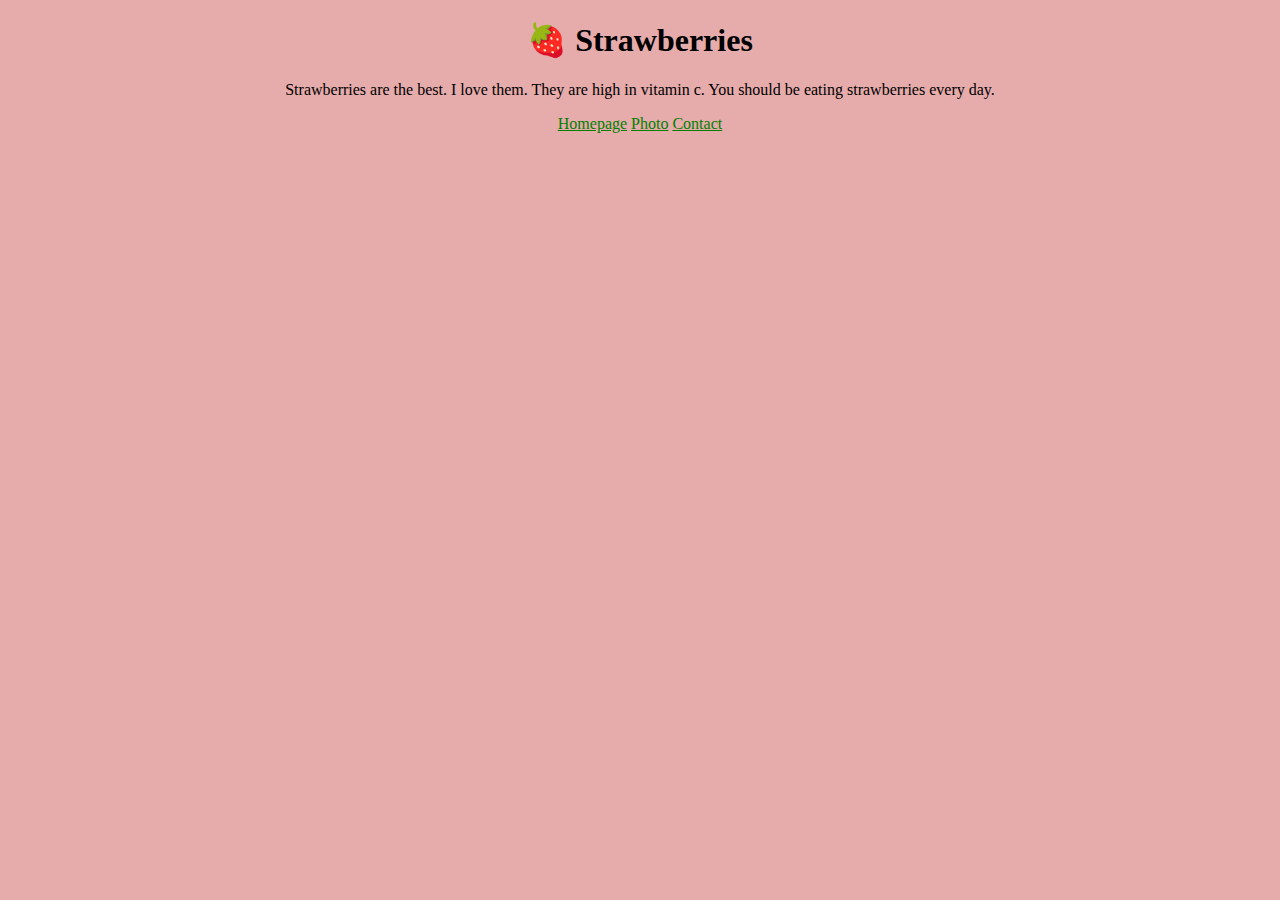
<file: index.html>
<!DOCTYPE html>
<html lang="en">
  <head>
    <meta charset="UTF-8" />
    <meta name="viewport" content="width=device-width, initial-scale=1.0" />
    <meta
      name="description"
      content="Shecodes offers online coding workshops for women. Access a new career in technology. Shecodes teaches coding skills to busy women."
    />
    <link
      href="https://cdn.jsdelivr.net/npm/bootstrap@5.0.2/dist/css/bootstrap.min.css"
      rel="stylesheet"
      integrity="sha384-EVSTQN3/azprG1Anm3QDgpJLIm9Nao0Yz1ztcQTwFspd3yD65VohhpuuCOmLASjC"
      crossorigin="anonymous"
    />
    <link rel="stylesheet" href="/css/styles.css" type="text/css" />
    <title>Strawberries SEO Lesson - SheCodes</title>
  </head>
  <body>
    <h1 class="mt-4">🍓 Strawberries</h1>
    <p class="mt-4">
      Strawberries are the best. I love them. They are high in vitamin c. You
      should be eating strawberries every day.
    </p>
    <div class="mt-4 d-flex justify-content-evenly">
      <a href="/index.html" title="Back to homepage">Homepage</a>
      <a href="/photo.html" title="Photo of strawberries">Photo</a>
      <a href="/contact.html" title="Contact us">Contact</a>
    </div>
  </body>
</html>
</file>
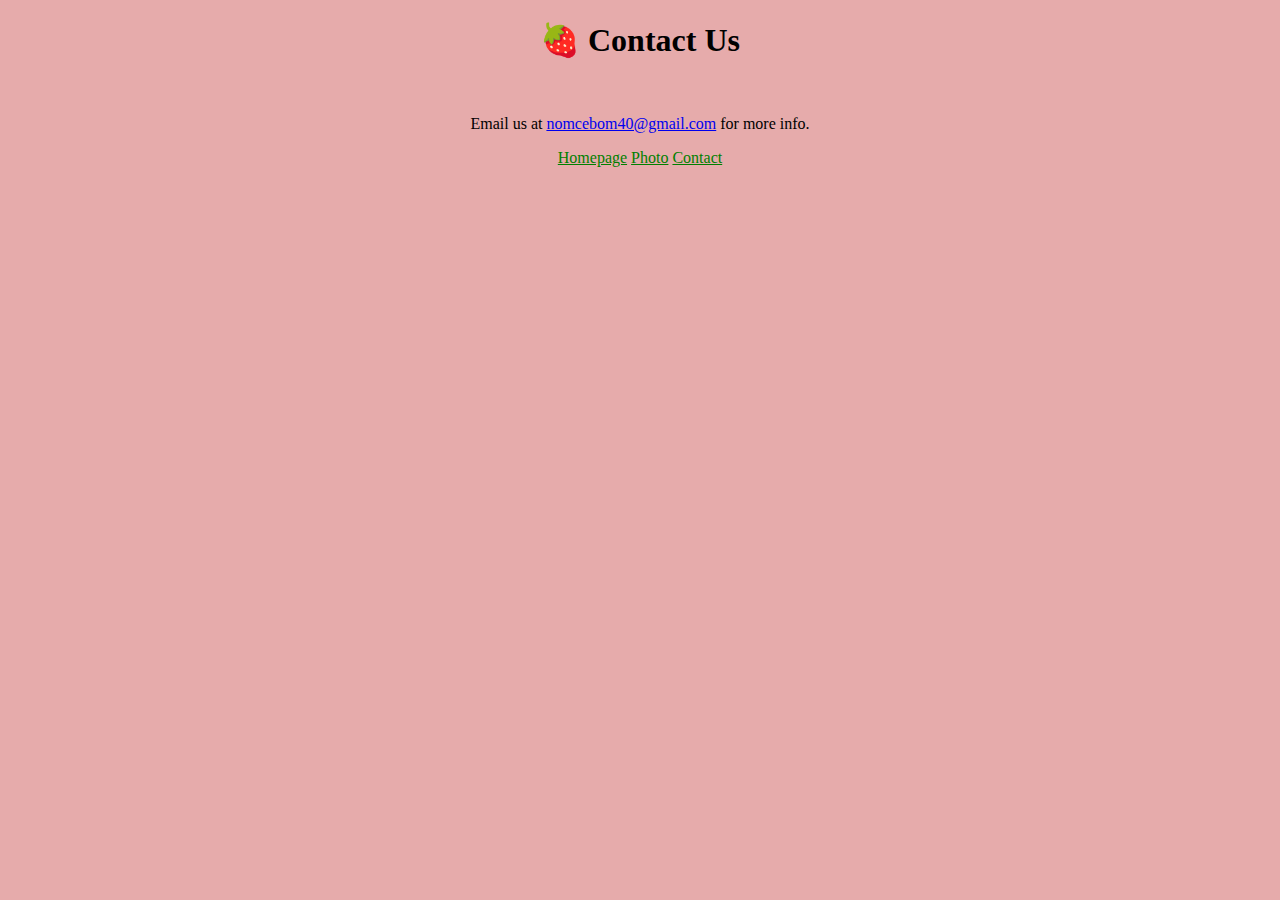
<file: contact.html>
<!DOCTYPE html>
<html lang="en">
  <head>
    <meta charset="UTF-8" />
    <meta name="viewport" content="width=device-width, initial-scale=1.0" />
     <meta
      name="description"
      content="Shecodes offers online coding workshops for women. Access a new career in technology. Shecodes teaches coding skills to busy women."
    />
    <link
      href="https://cdn.jsdelivr.net/npm/bootstrap@5.0.2/dist/css/bootstrap.min.css"
      rel="stylesheet"
      integrity="sha384-EVSTQN3/azprG1Anm3QDgpJLIm9Nao0Yz1ztcQTwFspd3yD65VohhpuuCOmLASjC"
      crossorigin="anonymous"
    />
    <link rel="stylesheet" href="/css/styles.css" text="text/css" />
    <title>Contact Us SEO Lesson - SheCodes</title>
  </head>
  <body>
    <h1 class="mt-4">🍓 Contact Us</h1>
    <br />
    <p>
      Email us at <a href="mailto:nomcebom40@gmail.com">nomcebom40@gmail.com</a> for more info.
    </p>
    <div class="mt-3 d-flex justify-content-evenly">
      <a href="/index.html">Homepage</a>
      <a href="/photo.html">Photo</a>
      <a href="/contact.html">Contact</a>
  </body>
</html>
</file>
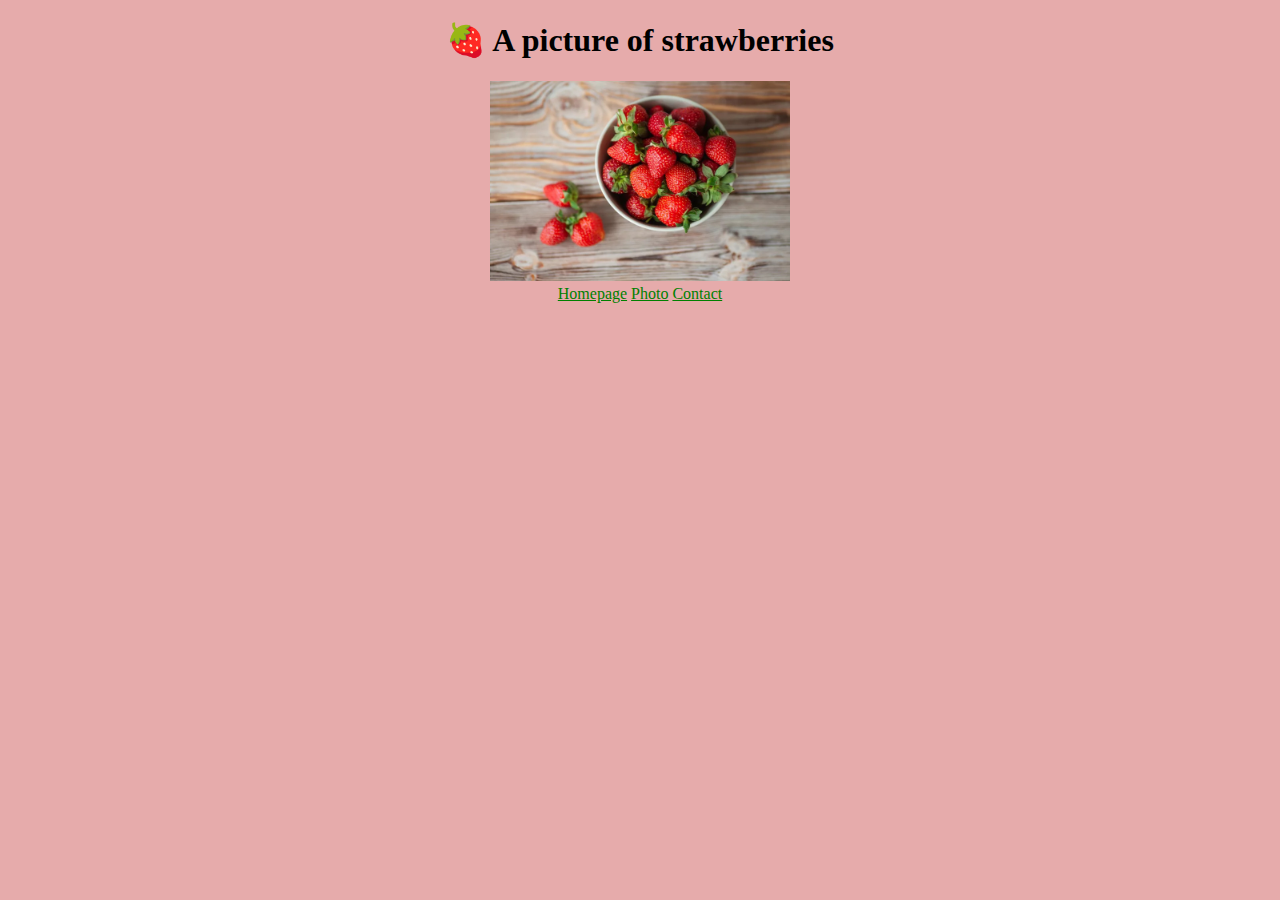
<file: photo.html>
<!DOCTYPE html>
<html lang="en">
  <head>
    <meta charset="UTF-8" />
    <meta name="viewport" content="width=device-width, initial-scale=1.0" />
    <meta
      name="description"
      content="Shecodes offers online coding workshops for women. Access a new career in technology. Shecodes teaches coding skills to busy women."
    />
    <link
      href="https://cdn.jsdelivr.net/npm/bootstrap@5.0.2/dist/css/bootstrap.min.css"
      rel="stylesheet"
      integrity="sha384-EVSTQN3/azprG1Anm3QDgpJLIm9Nao0Yz1ztcQTwFspd3yD65VohhpuuCOmLASjC"
      crossorigin="anonymous"
    />
    <link rel="stylesheet" href="/css/styles.css" text="text/css" />
    <title>Photo SEO Lesson - SheCodes</title>
  </head>
  <body>
    <h1 class="mt-4">🍓 A picture of strawberries</h1>
    <img
      src="images/Strawberries.png.jpg"
      alt="Bowl of Strawberries"
      width="300"
      class="mt-3"
    />
    <br />
    <div class="mt-3 d-flex justify-content-evenly">
      <a href="/index.html">Homepage</a>
      <a href="/photo.html">Photo</a>
      <a href="/contact.html">Contact</a>
    </div>
  </body>
</html>
</file>
<file: css/styles.css>
body {
  text-align: center;
  background: rgb(230, 171, 171);
}

div a {
  color: green;
}
</file>
